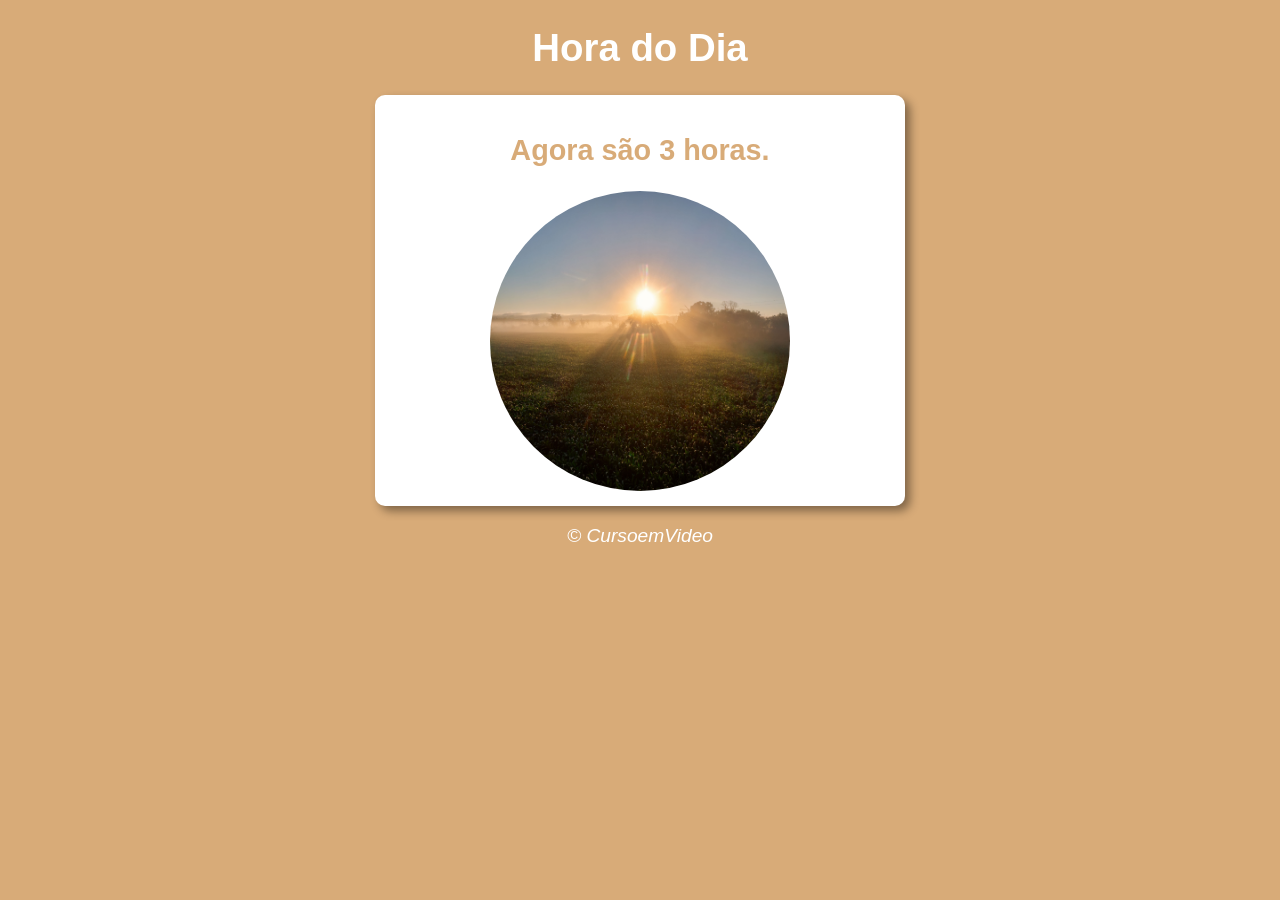
<file: Exercícios/Exercicio 01/index.html>
<!DOCTYPE html>
<html lang="pt-br">
<head>
    <meta charset="UTF-8">
    <meta name="viewport" content="width=device-width, initial-scale=1.0">
    <title>Hora do dia</title>
    <link rel="stylesheet" href="style.css">
    <link rel="shortcut icon" href="imagens/favicon.png" type="image/x-icon">
</head>
<body onload="carregar()">
    <header>
        <h1>Hora do Dia</h1>
    </header>

    <section>
        <div>
           <h2 id="msg"></h2>
        </div>

        <div id="imagem">
            <img src="imagens/tarde.jpg" alt="foto" id="foto">
        </div>
    </section>

    <footer>
        <p>&copy; CursoemVideo</p>
    </footer>

    <script src="script.js"></script>
</body>
</html>
</file>
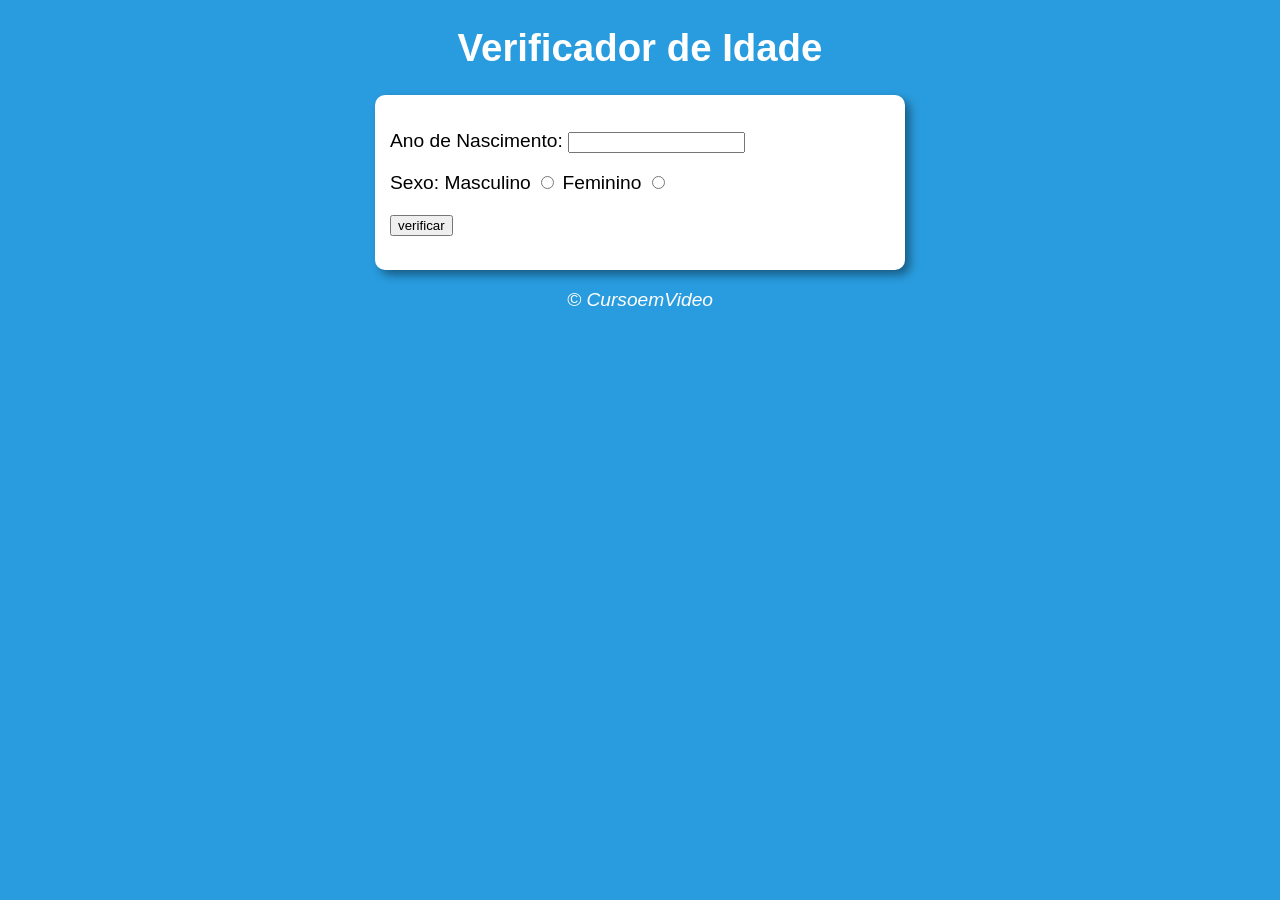
<file: Exercícios/Exercicio 02/index.html>
<!DOCTYPE html>
<html lang="pt-br">
<head>
    <meta charset="UTF-8">
    <meta name="viewport" content="width=device-width, initial-scale=1.0">
    <title>Verificador de Idade</title>
    <link rel="stylesheet" href="style.css">
    <link rel="shortcut icon" href="imagens/favicon.png" type="image/x-icon">
</head>
<body>
    <header>
        <h1>Verificador de Idade</h1>
    </header>

    <section>
        <div>
           <p>Ano de Nascimento: 
             <input type="number" name="txtano" id="txtano">
            </p>

           <p>Sexo:
                <label for="masc">Masculino</label>
                <input type="radio" name="radsex" id="masc">
                <label for="femi">Feminino</label> 
                <input type="radio" name="radsex" id="femi">
           </p>

           <p>
                <input type="button" value="verificar" onclick="verificar()">
           </p>
        </div>

        <div id="res">
            
        </div>
    </section>

    <footer>
        <p>&copy; CursoemVideo</p>
    </footer>

    <script src="script.js"></script>
</body>
</html>
</file>
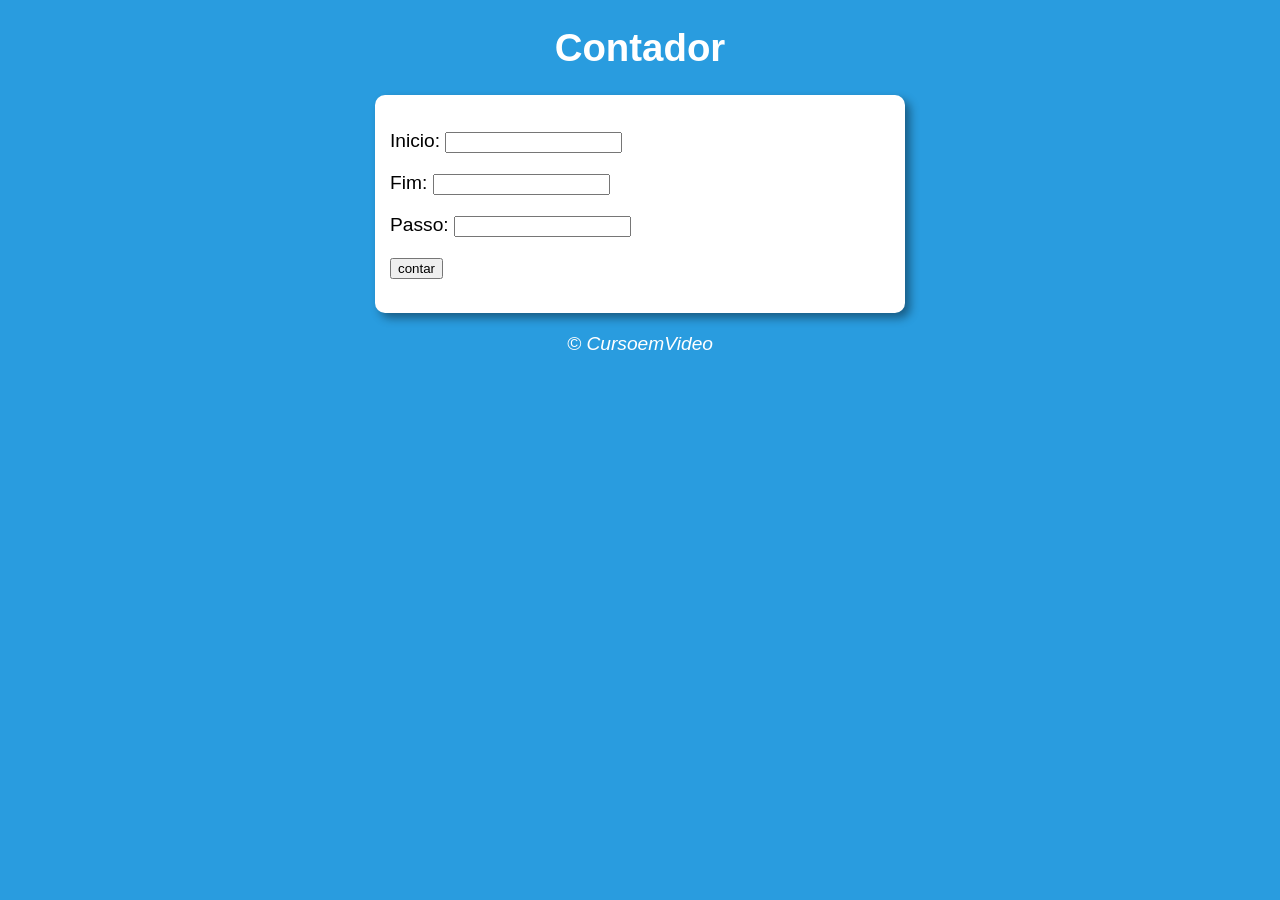
<file: Exercícios/Exercicio 03/index.html>
<!DOCTYPE html>
<html lang="pt-br">
<head>
    <meta charset="UTF-8">
    <meta name="viewport" content="width=device-width, initial-scale=1.0">
    <title>Contador</title>
    <link rel="stylesheet" href="style.css">
</head>
<body>
    <header>
        <h1>Contador</h1>
    </header>

    <section>
        <div>
           <p>Inicio:
             <input type="number" name="txtinicio" id="txtinicio">
            </p>

           <p>Fim:
                <input type="number" name="txtfim" id="txtfim">
           </p>

           <p>Passo:
                <input type="number" name="txtpasso" id="txtpasso">
           </p>

           <p>
                <input type="button" value="contar" onclick="contar()">
           </p>
        </div>

        <div id="res">
            
        </div>
    </section>

    <footer>
        <p>&copy; CursoemVideo</p>
    </footer>

    <script src="script.js"></script>
</body>
</html>
</file>
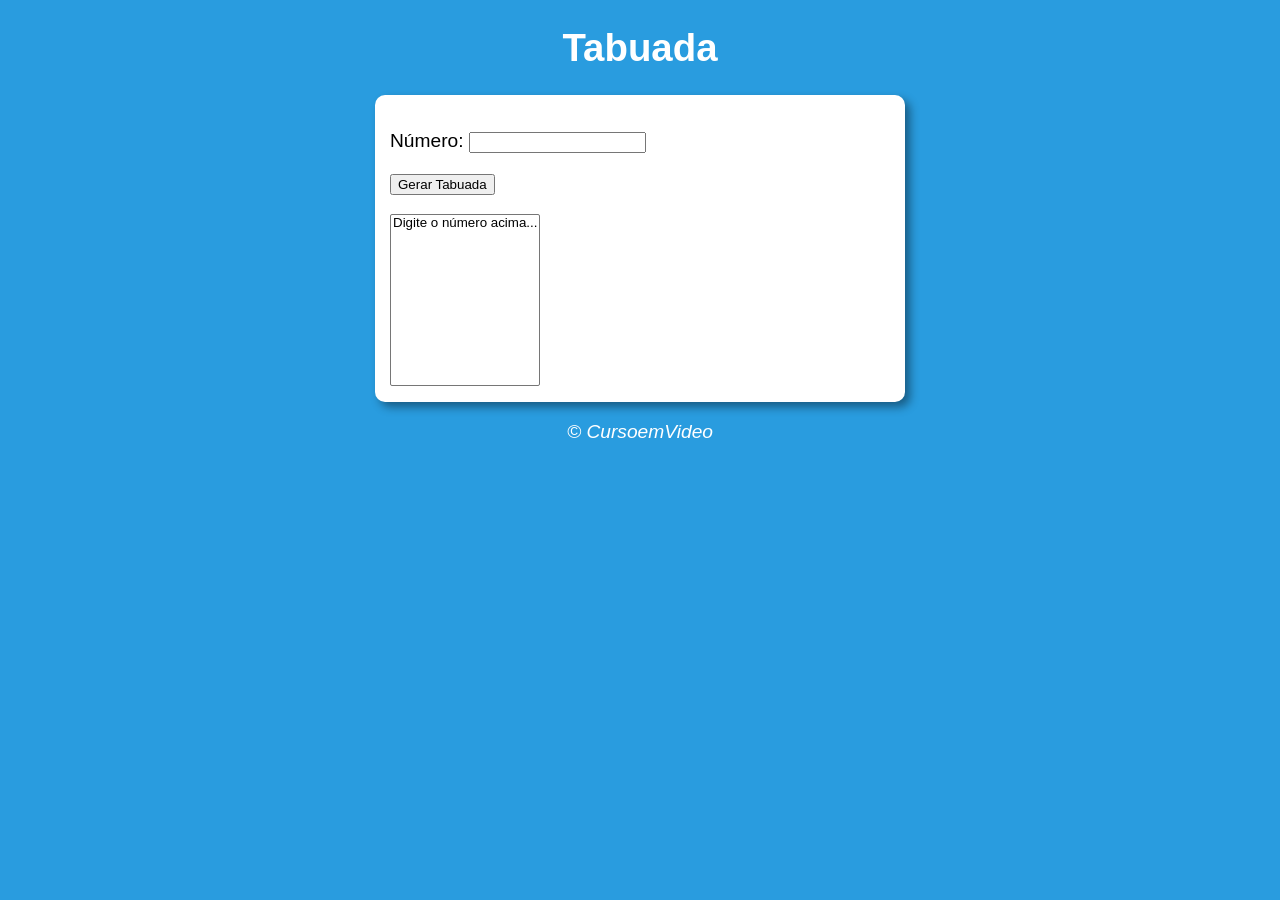
<file: Exercícios/Exercicio 04/index.html>
<!DOCTYPE html>
<html lang="pt-br">
<head>
    <meta charset="UTF-8">
    <meta name="viewport" content="width=device-width, initial-scale=1.0">
    <title>Tabuada</title>
    <link rel="stylesheet" href="style.css">
</head>
<body id="1">
    <header>
        <h1>Tabuada</h1>
    </header>

    <section>
        <div>
           <p>Número:
             <input type="number" name="txtnum" id="txtnum">
            </p>

           <p>
                <input type="button" value="Gerar Tabuada" onclick="tabuada()">
           </p>
        </div>

        <div>
            <select name="seltab" id="seltab" size="10">
                <option>Digite o número acima...</option>
            </select>
        </div>
    </section>

    <footer>
        <p>&copy; CursoemVideo</p>
    </footer>

    <script src="script.js"></script>
</body>
</html>
</file>
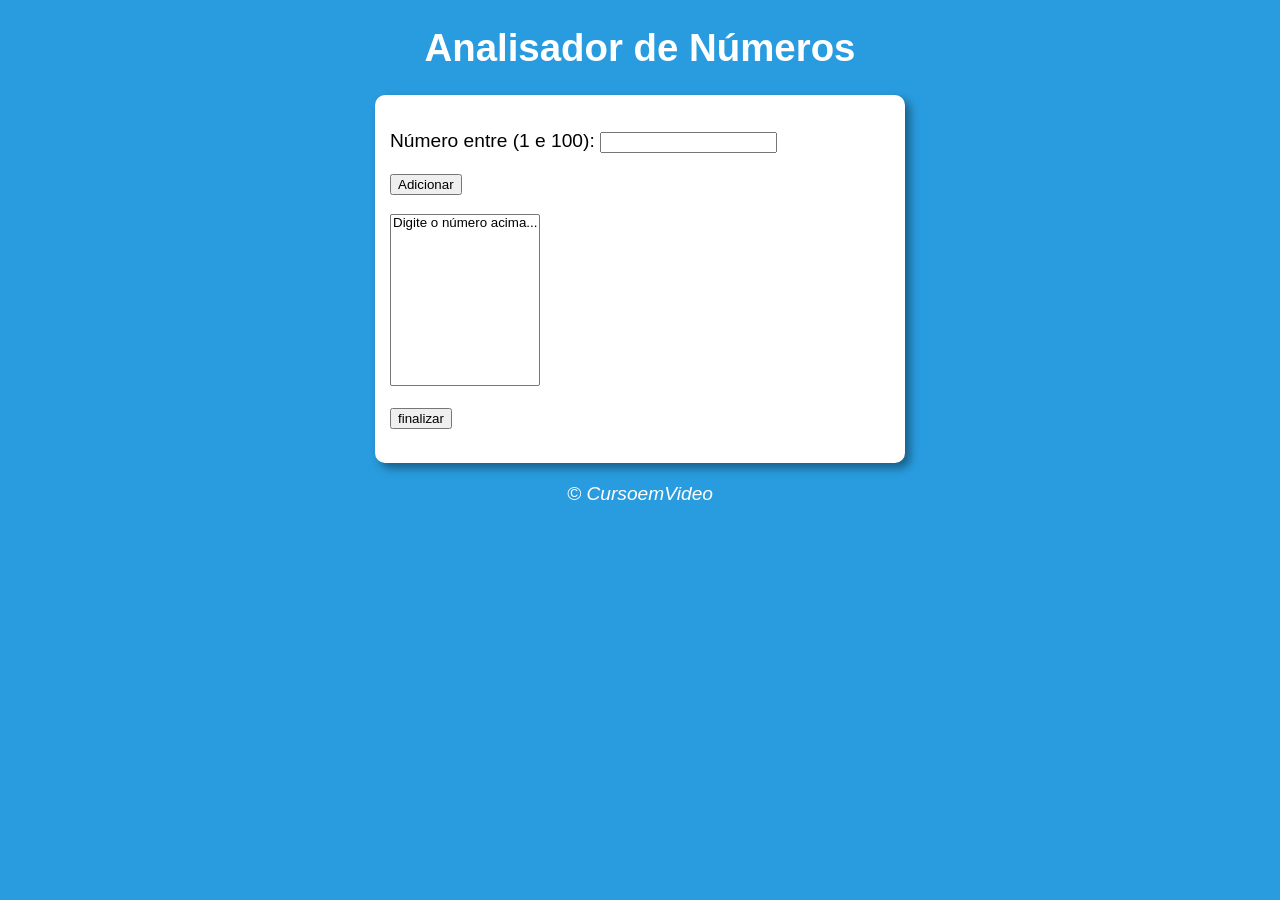
<file: Exercícios/Exercicio 05/index.html>
<!DOCTYPE html>
<html lang="pt-br">
<head>
    <meta charset="UTF-8">
    <meta name="viewport" content="width=device-width, initial-scale=1.0">
    <title>Analisador de Números</title>
    <link rel="stylesheet" href="style.css">
</head>
<body id="1">
    <header>
        <h1>Analisador de Números</h1>
    </header>

    <section>
        <div>
           <p>Número entre (1 e 100):
             <input type="number" name="txtnum" id="txtnum">
            </p>

           <p>
                <input type="button" value="Adicionar" onclick="adicionar()">
           </p>

           <select name="lista" id="lista" size="10">
                <option>Digite o número acima...</option>
            </select>

           <p>
                <input type="button" value="finalizar" onclick="finalizar()">
           </p>
        </div>

        <div id="res">
            
        </div>
    </section>

    <footer>
        <p>&copy; CursoemVideo</p>
    </footer>

    <script src="script.js"></script>
</body>
</html>
</file>
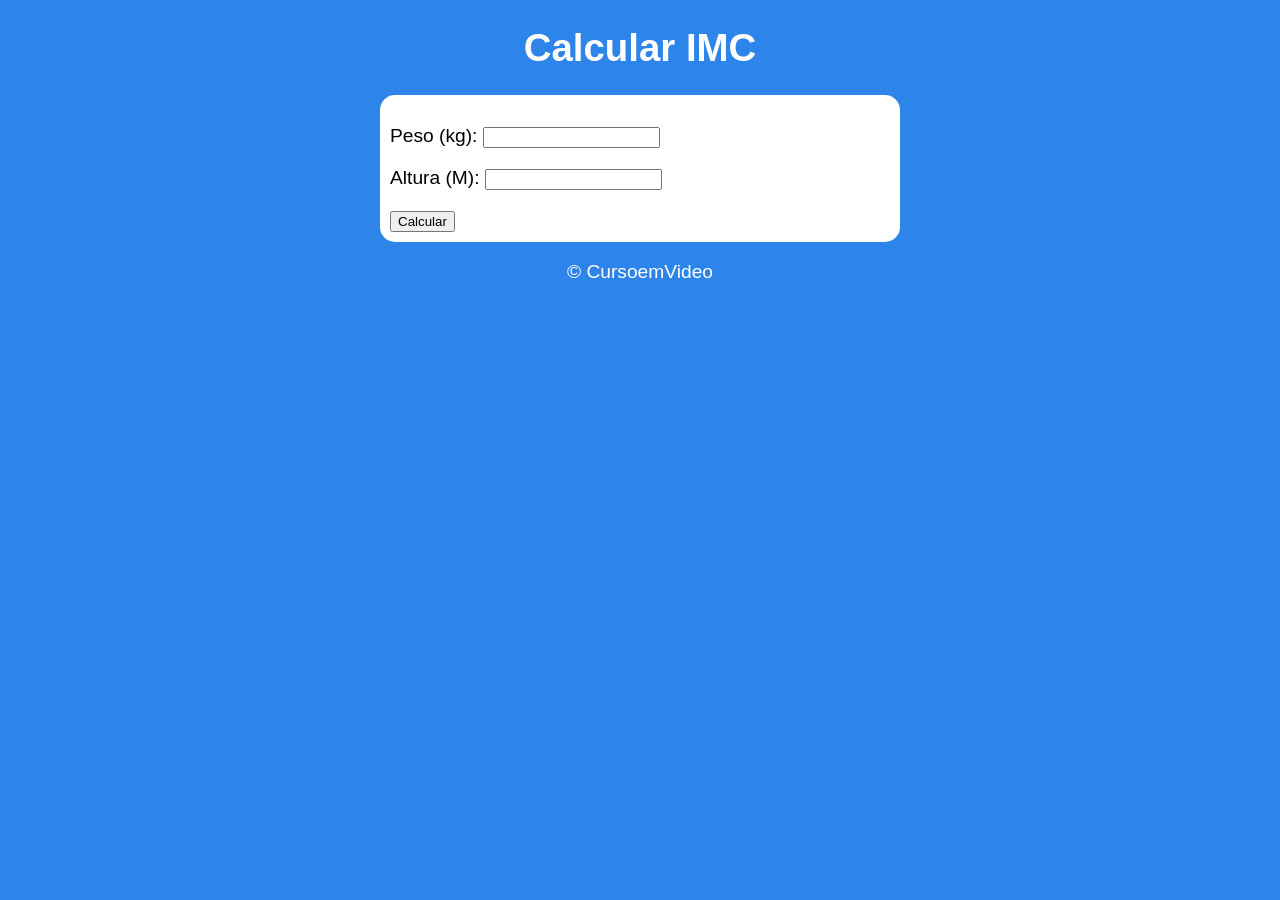
<file: Exercícios/Exercicio 06/index.html>
<!DOCTYPE html>
<html lang="pt-br">
<head>
    <meta charset="UTF-8">
    <meta name="viewport" content="width=device-width, initial-scale=1.0">
    <link rel="stylesheet" href="style.css">
    <title>IMC</title>
</head>
<body>
    <header>
        <h1>Calcular IMC</h1>
    </header>

    <section>
        <p>Peso (kg): <input type="number" name="txtpeso" id="txtpeso"></p>
        <p>Altura (M): <input type="number" name="txtaltura" id="txtaltura"></p>
        <input type="button" value="Calcular" onclick="calcularIMC()">

        <div id="res">

        </div>
    </section>
    
    <footer>
        <p>&copy; CursoemVideo</p>
    </footer>

    <script src="script.js"></script>
</body>
</html>
</file>
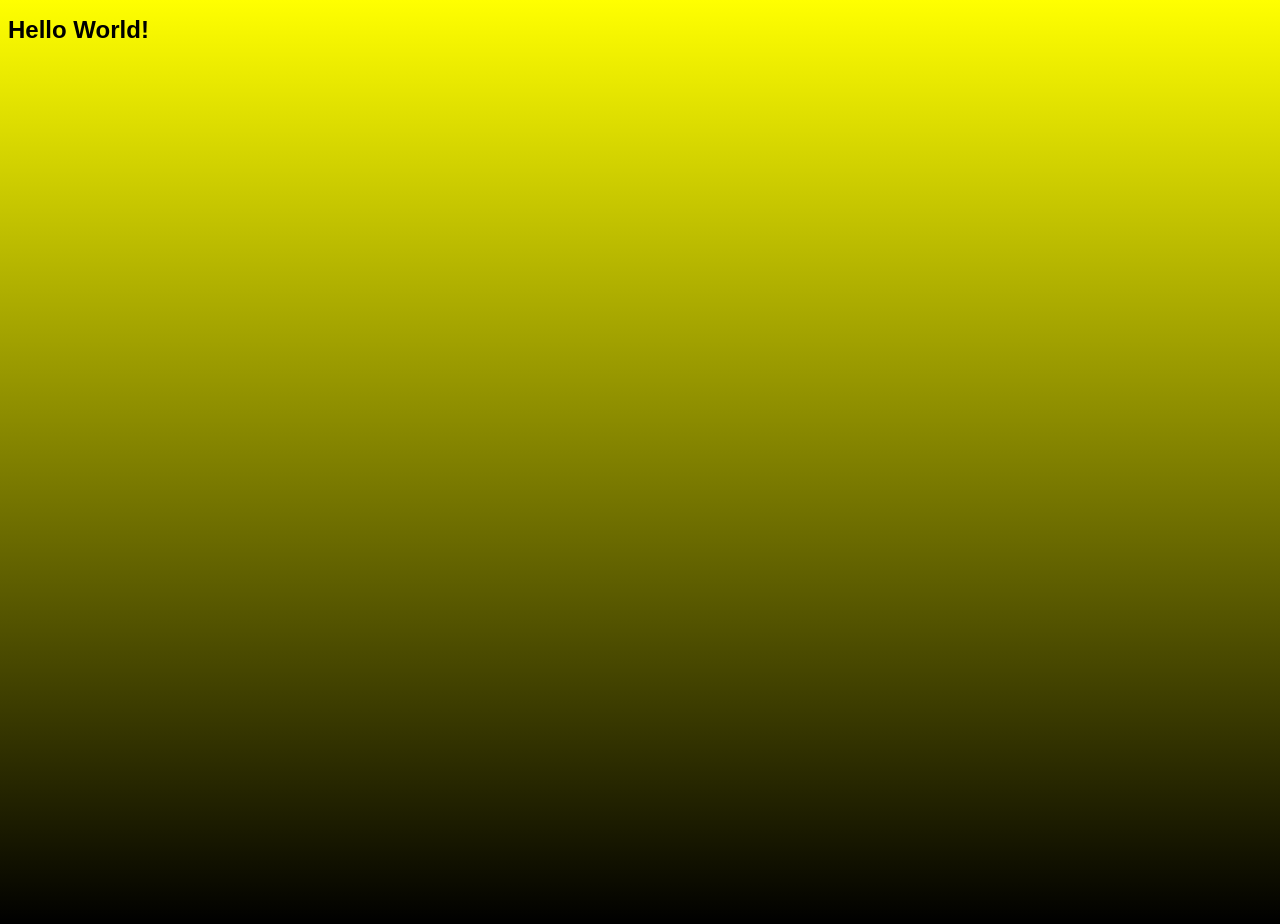
<file: Aula04/ex001.html>
<!DOCTYPE html>
<html lang="pt-br">
<head>
    <meta charset="UTF-8">
    <meta name="viewport" content="width=device-width, initial-scale=1.0">
    <title>Meu primeiro programa...</title>
    <link rel="stylesheet" href="style.css">
</head>
<body>
    <h1>Hello World!</h1>
    <script src="script.js"></script>
</body>
</html>
</file>
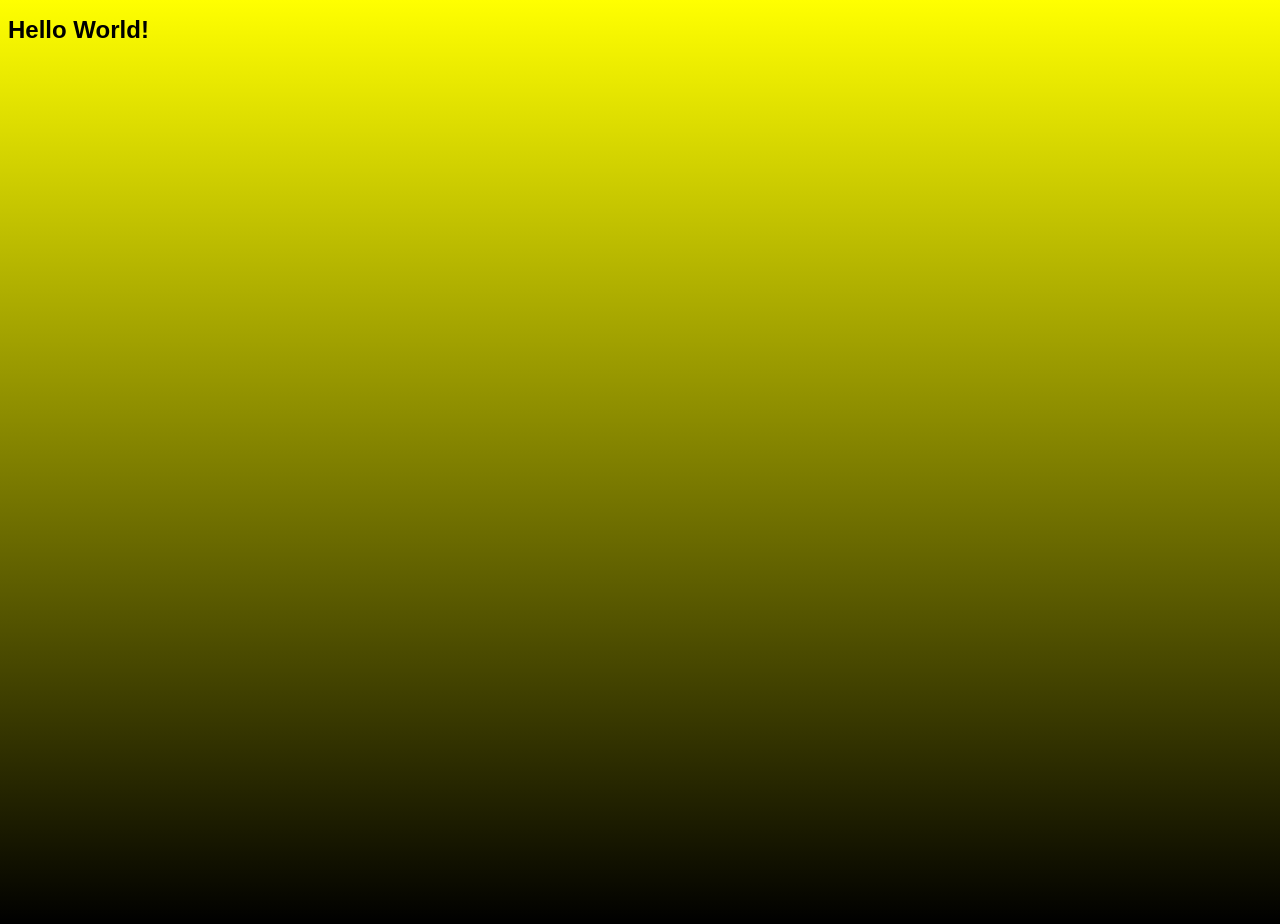
<file: Aula06/ex002.html>
<!DOCTYPE html>
<html lang="pt-br">
<head>
    <meta charset="UTF-8">
    <meta name="viewport" content="width=device-width, initial-scale=1.0">
    <title>Variáveis e Tipos Primitivos</title>
    <link rel="stylesheet" href="style.css">
</head>
<body>
    <h1>Hello World!</h1>
    <script>
        var nome = window.prompt("Qual é o seu nome?")
        alert("É um grande prazer de te conhecer, " + nome)
    </script>
</body>
</html>
</file>
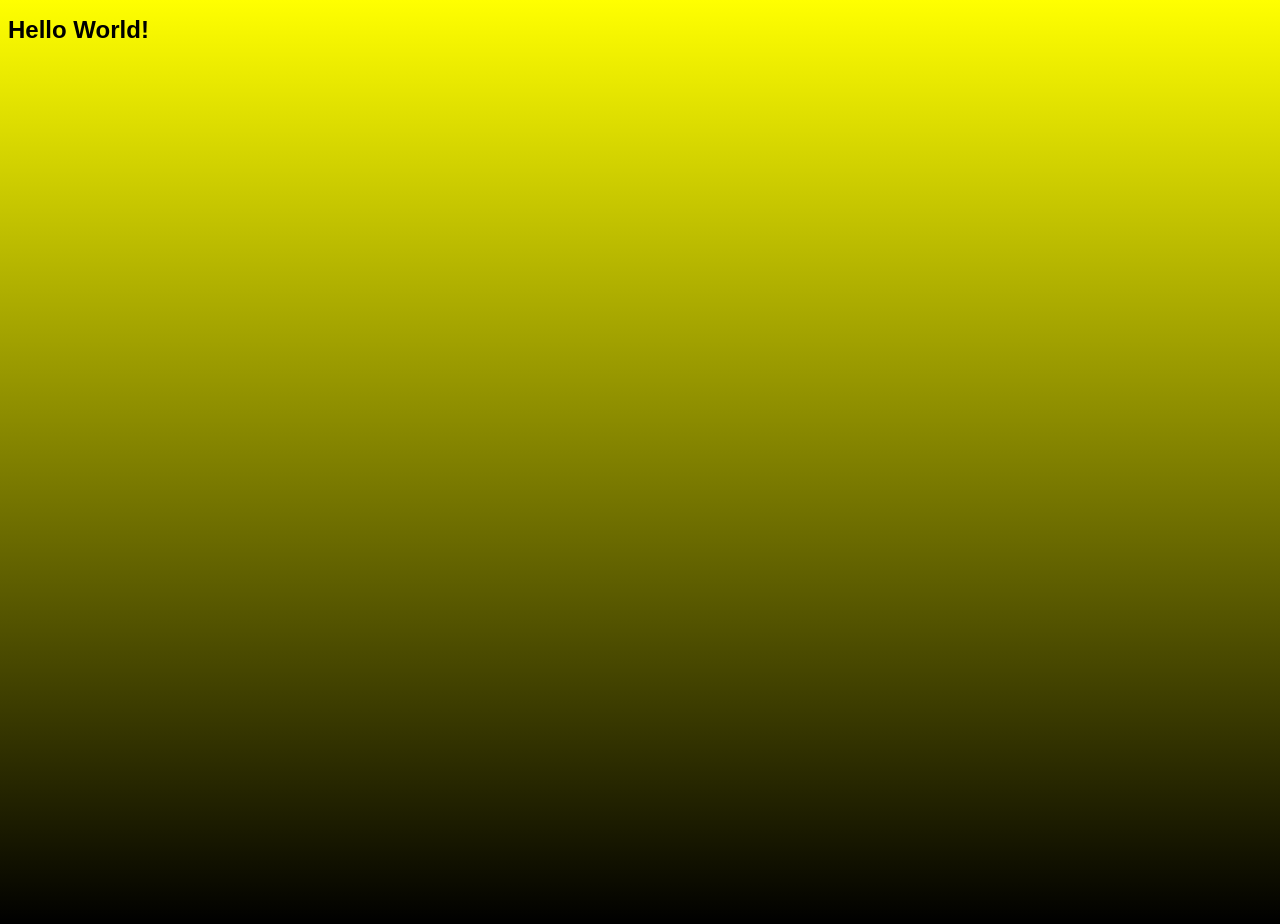
<file: Aula06/ex003.html>
<!DOCTYPE html>
<html lang="pt-br">
<head>
    <meta charset="UTF-8">
    <meta name="viewport" content="width=device-width, initial-scale=1.0">
    <title>Tratamento de dados</title>
    <link rel="stylesheet" href="style.css">
</head>
<body>
    <h1>Hello World!</h1>
    <script>
        var n1 = Number(window.prompt("Digite o primeiro número:"))
        var n2 = Number(window.prompt("Digite o segundo número:"))
        var resultado = n1 + n2
        alert(`A soma entre ${n1} + ${n2} é igual a ${resultado}`)
    </script>
</body>
</html>
</file>
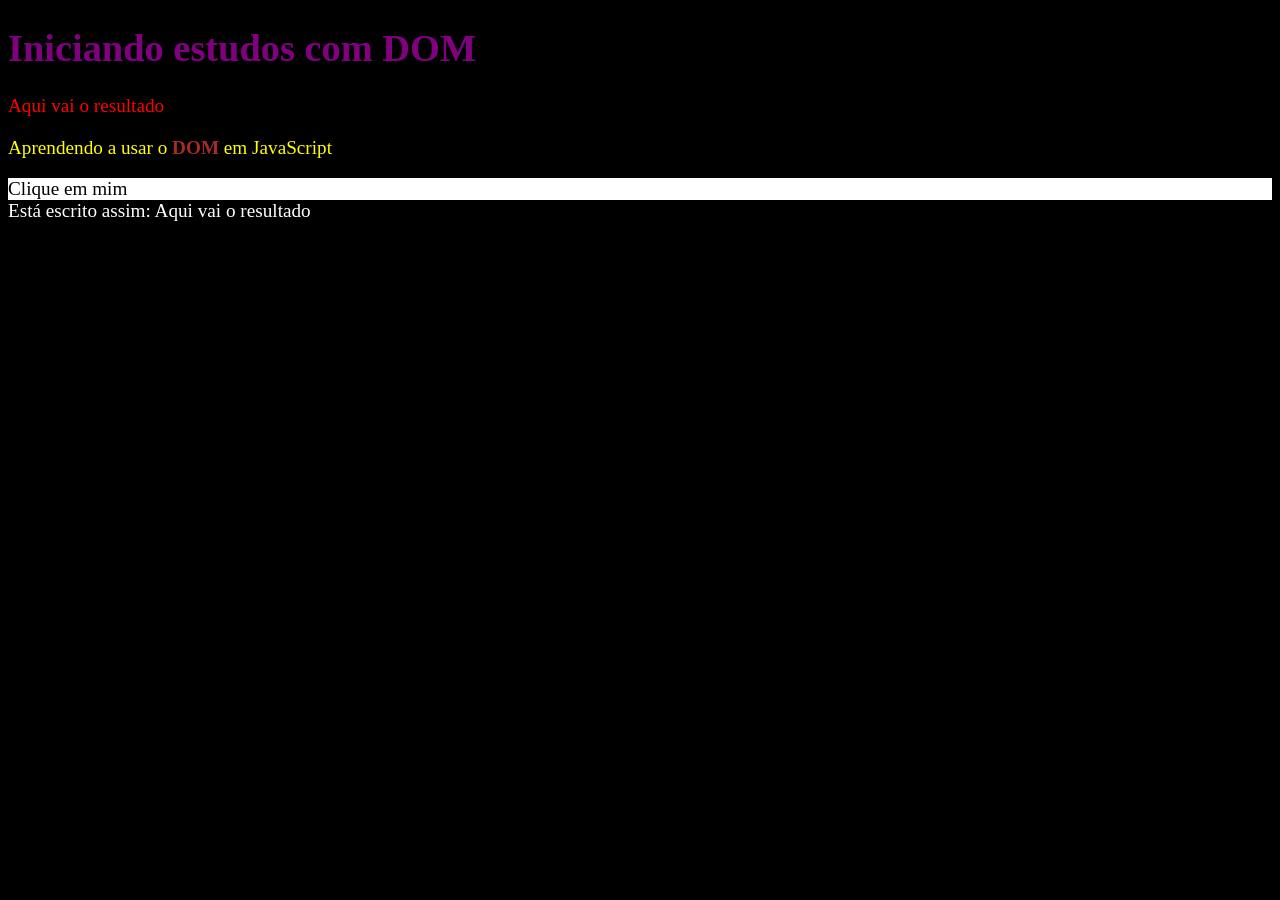
<file: Aula09/ex005.html>
<!DOCTYPE html>
<html lang="pt-br">
<head>
    <meta charset="UTF-8">
    <meta name="viewport" content="width=device-width, initial-scale=1.0">
    <title>Primeiros passos com DOM</title>
    <style>
        body{
            background-color: rgb(54, 54, 196);
            color: white;
            font-family: cursive;
            font-size: 1.2em;
        }
    </style>
</head>
<body>
    <h1>Iniciando estudos com DOM</h1>
    <p class="teste">Aqui vai o resultado</p>
    <p class="teste">Aprendendo a usar o <strong>DOM</strong> em JavaScript</p>
    <div class="msg">Clique em mim</div>

    <script>
        var corpo = window.document.body
        var p1 = document.getElementsByClassName('teste')[0]
        var p2 = document.getElementsByClassName('teste')[1]
        var n = document.getElementsByTagName('strong')[0]
        var titulo = document.querySelector('h1')
        window.document.write("Está escrito assim: " + p1.innerText)

        p1.style.color = 'red'
        p2.style.color = 'yellow'
        corpo.style.background = 'black'
        n.style.color = 'brown'
        titulo.style.color = 'purple'

        /*var d = document.getElementsByClassName('msg')[0]
        d.style.background = 'black'
        d.style.fontFamily = 'Arial'*/

        /*var d = document.getElementById("msg")
        d.style.background = 'yellow'
        d.innerText = 'Estou aguardando'
        d.style.color = 'black'

        p1.style.color = 'grey'
        corpo.style.background = 'black'*/

        var d = window.document.querySelector('div.msg')
        d.style.background = 'white'
        d.style.color = 'black'


        /*innerText = pega o texto do sem formatação*/
        /*innerHTML = pega o texto com a formatação da cor e muito mais*/

        /*Podemos pegar as tags html por nomes, ids, classes, marcas e seletores
            [0] (Para colocar qual é o elemento)

            marcas = getElementsByTagName()
            name = getElementsByName() 
            id = getElementsById()
            class = getElementsByClassName()
            Seletor = querySelector() -> Usa tags de HTML como id(#) e classe(.)
        
        */
    </script>
</body>
</html>
</file>
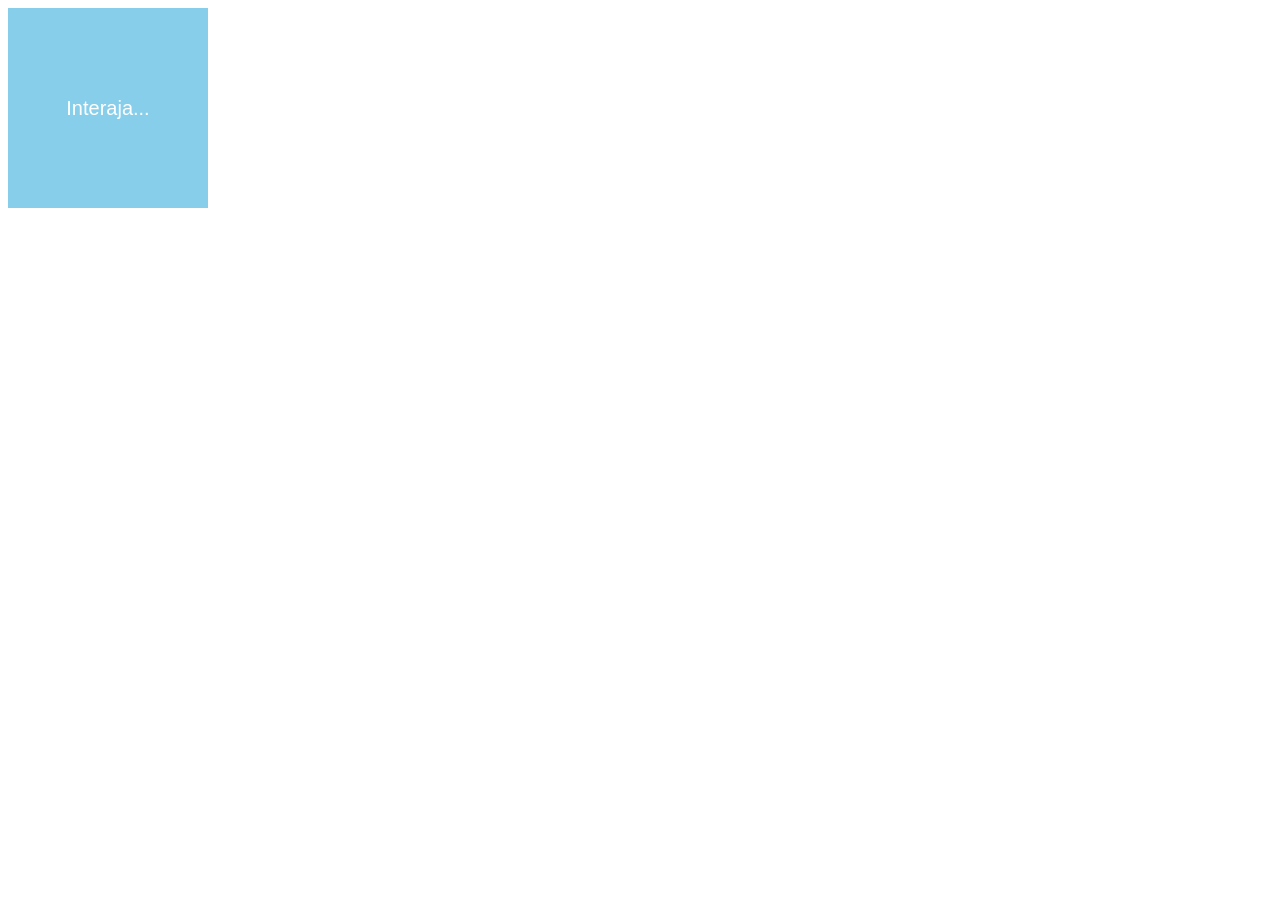
<file: Aula10/ex006.html>
<!DOCTYPE html>
<html lang="pt-br">
<head>
    <meta charset="UTF-8">
    <meta name="viewport" content="width=device-width, initial-scale=1.0">
    <title>Eventos com DOM</title>
    <style>
        div#area{
            font-family: Arial, Helvetica, sans-serif;
            font-size: 20px;
            background-color: #87ceeb;
            color: white;
            width: 200px;
            height: 200px;
            line-height: 200px;
            text-align: center;
        }
    </style>
</head>
<body>
    <div id="area">
        Interaja...
    </div>

    <script>
        var a = document.getElementById('area')

        a.addEventListener('click', clicar)
        a.addEventListener('mouseenter', entrar)
        a.addEventListener('mouseout', sair)

        function clicar(){
            a.innerText = 'Clicou!'
            a.style.background = 'black'
            a.style.color = 'white'
        }

        function entrar(){
            a.innerText = 'Entrou!'
        }

        function sair(){
            a.innerText = 'Saiu!'
            a.style.background = '#87ceeb'
            a.style.color = 'white'
        }

        /*Eventos de mouse no DOM*/
        /*
            mouseenter
            mousemove
            mousedown
            mouseup
            click
            mouseout
        */
    </script>

    
</body>
</html>
</file>
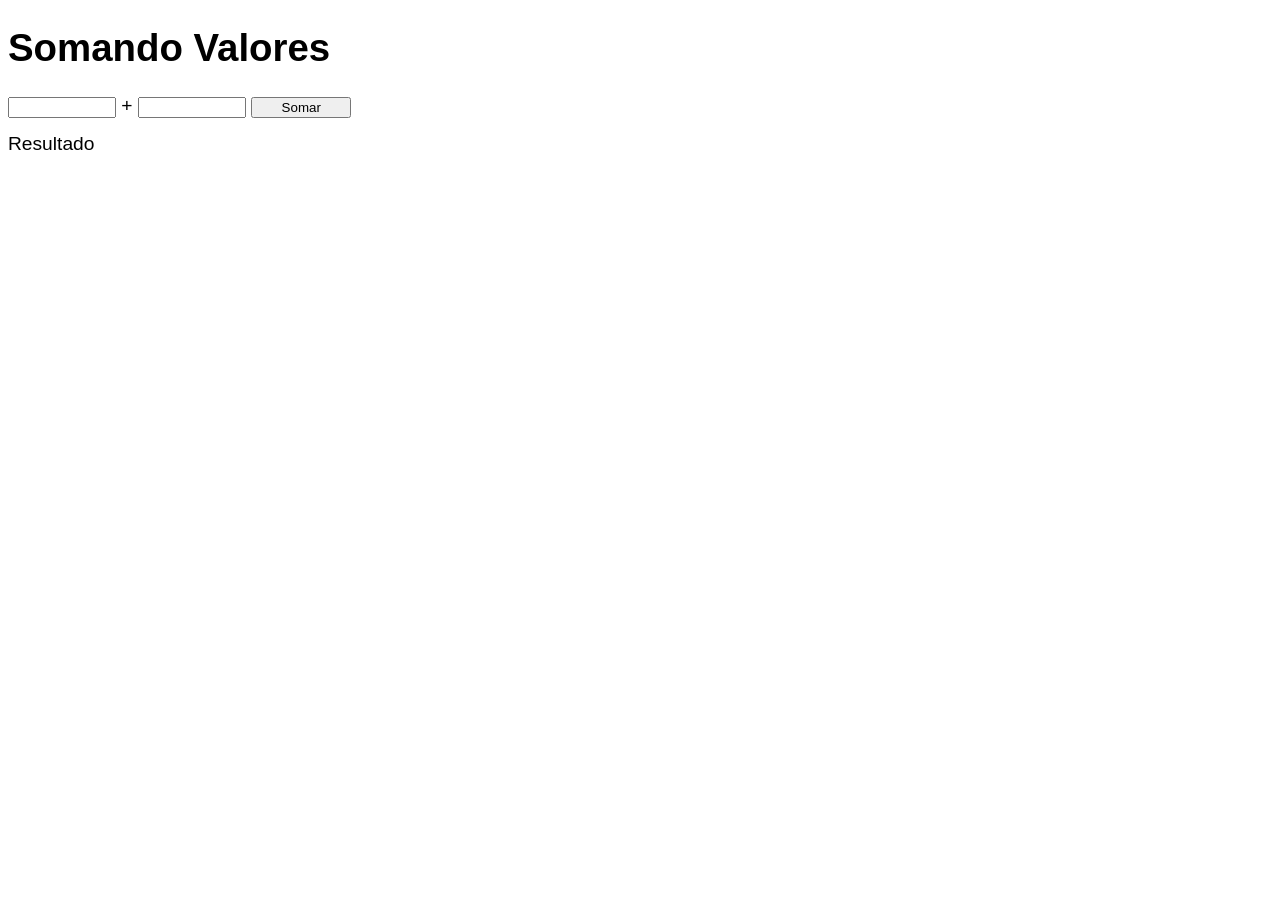
<file: Aula10/ex007.html>
<!DOCTYPE html>
<html lang="pt-br">
<head>
    <meta charset="UTF-8">
    <meta name="viewport" content="width=device-width, initial-scale=1.0">
    <title>Somando Números</title>
    <style>
        body{
            font-family: Arial, Helvetica, sans-serif;
            font-size: 1.2em;
        }

        input{
            width: 100px;
        }

        div#res{
            margin-top: 15px;
        }
    </style>
</head>
<body>
    <h1>Somando Valores</h1>
    <input type="number" name="txtn1" id="txtn1"> +
    <input type="number" name="txtn2" id="txtn2">
    <input type="button" value="Somar" onclick="somar()">
    <div id="res">Resultado</div>
    <script>
        function somar(){
            var tn1 = document.querySelector('#txtn1')
            var tn2 = document.querySelector('#txtn2')
            var res = document.querySelector('#res')
            var n1 = Number(tn1.value)
            var n2 = Number(tn2.value)
            var soma = n1 + n2
            res.innerHTML = `A soma dos valores é:  <strong>${soma}</strong>`
        }
    </script>
</body>
</html>
</file>
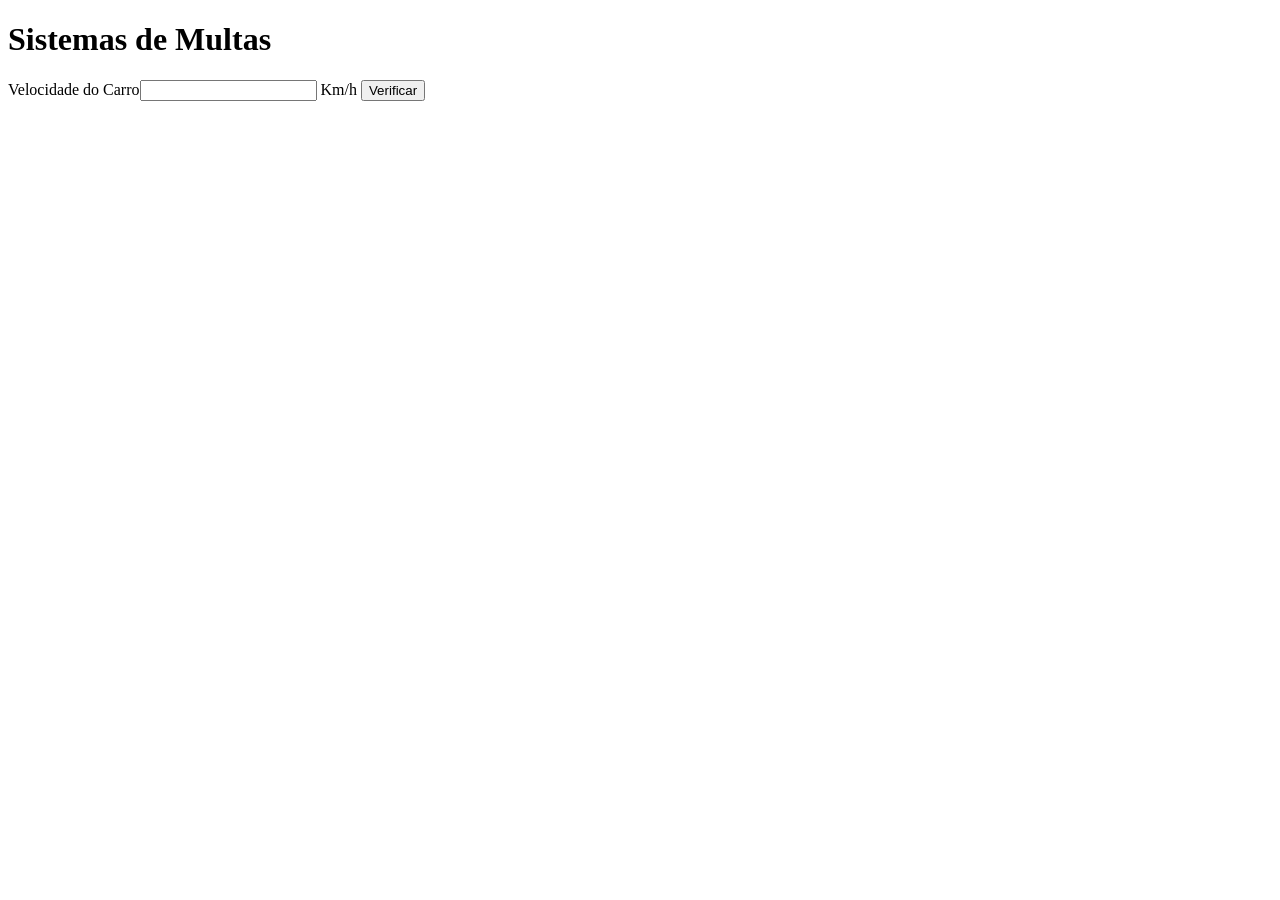
<file: Aula11/ex010.html>
<!DOCTYPE html>
<html lang="pt-br">
<head>
    <meta charset="UTF-8">
    <meta name="viewport" content="width=device-width, initial-scale=1.0">
    <title>DETRAN</title>
</head>
<body>
    <h1>Sistemas de Multas</h1>
    Velocidade do Carro<input type="number" name="txtvel" id="txtvel"> Km/h
    <input type="button" value="Verificar" onclick="calcular()">
    <div id="res"></div>

    <script>
       

        function calcular(){
            var txtv = document.querySelector('#txtvel')
            var res = document.querySelector('#res')
            var vel = Number(txtv.value)
            res.innerHTML = `<p>Sua velocidade atual é de <strong>${vel} Km/h</strong></p>`
            
            if(vel > 60){
                res.innerHTML += `<p>Você foi <strong>MULTADO</strong> por excesso de velocidade</p>`
            }
            res.innerHTML += `<p>Diriga sempre com cinto de segurança</p>`
        }
    </script>
</body>
</html>
</file>
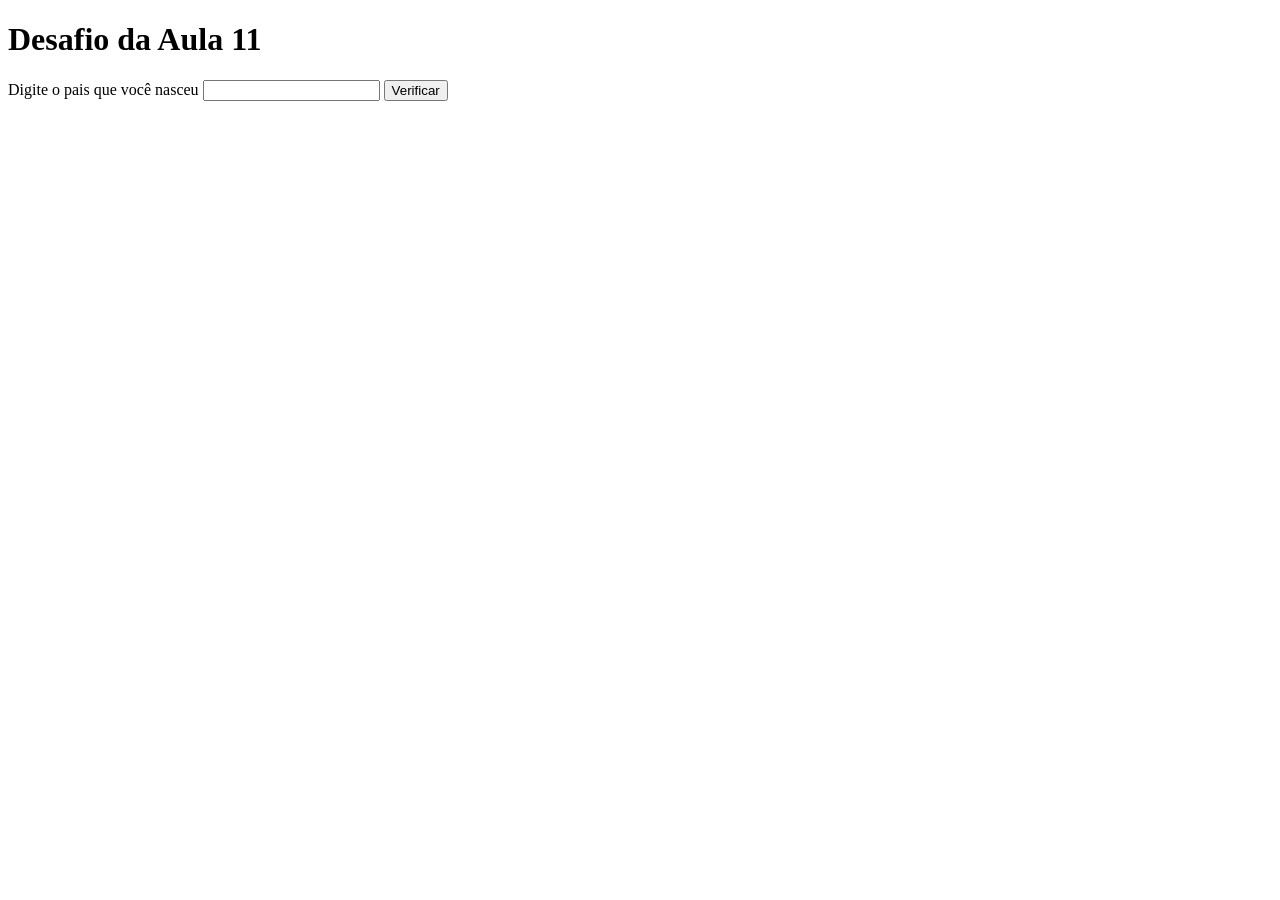
<file: Aula11/ex011.html>
<!DOCTYPE html>
<html lang="pt-br">
<head>
    <meta charset="UTF-8">
    <meta name="viewport" content="width=device-width, initial-scale=1.0">
    <title>Desafio da aula 11</title>
</head>
<body>
    <h1>Desafio da Aula 11</h1>
    Digite o pais que você nasceu <input type="text" name="pais" id="pais">
    <input type="button" value="Verificar" onclick="verificar()">
    <div id="res"></div>

    <script>
        function verificar(){
            var txtpais = document.querySelector('#pais')
            var res = document.querySelector('#res')
            var pais = (txtpais.value)
            
            res.innerHTML = `<p>Vivendo no/a <strong>${pais}</strong></p>`

            if (pais == "Brasil"){
                res.innerHTML += `<p>Você é <strong>Brasileiro!</strong></p>`
            }
            else{
                res.innerHTML += `<p>Você é <strong>Estrangeiro!</strong></p>`
            }
        }
    </script>
</body>
</html>
</file>
<file: Exercícios/Exercicio 01/style.css>
@charset "UTF-8";

body{
    background-color: rgb(70, 113, 231);
    font-family: Arial, Helvetica, sans-serif;
    font-size: 1.2em;
}

header{
    color: white;
    text-align: center;
}

section{
    background-color: white;
    border-radius: 10px;
    padding: 15px;
    width: 500px;
    margin: auto;
    box-shadow: 5px 5px 10px rgba(0, 0, 0, 0.411);
}

div h2#msg{
    color: black;
    text-align: center;
}

div#imagem{
    display: flex;
    justify-content: center;
    align-items: center;
}

div#imagem img{
    width: 300px;
    height: 300px;
    border-radius: 50%;
}

footer{
    color: white;
    text-align: center;
    font-style: italic;
}
</file>
<file: Exercícios/Exercicio 02/style.css>
@charset "UTF-8";

body{
    background-color: rgb(41, 156, 223);
    font-family: Arial, Helvetica, sans-serif;
    font-size: 1.2em;
}

header{
    color: white;
    text-align: center;
}

section{
    background-color: white;
    border-radius: 10px;
    padding: 15px;
    width: 500px;
    margin: auto;
    box-shadow: 5px 5px 10px rgba(0, 0, 0, 0.411);
}

div h2#msg{
    color: black;
    text-align: center;
}

div#res{
    display: flex;
    justify-content: center;
    align-items: center;
    flex-flow: column nowrap;
}

div#res img{
    width: 300px;
    height: 300px;
    border-radius: 50%;
}

footer{
    color: white;
    text-align: center;
    font-style: italic;
}
</file>
<file: Exercícios/Exercicio 03/style.css>
@charset "UTF-8";

body{
    background-color: rgb(41, 156, 223);
    font-family: Arial, Helvetica, sans-serif;
    font-size: 1.2em;
}

header{
    color: white;
    text-align: center;
}

section{
    background-color: white;
    border-radius: 10px;
    padding: 15px;
    width: 500px;
    margin: auto;
    box-shadow: 5px 5px 10px rgba(0, 0, 0, 0.411);
}

div h2#msg{
    color: black;
    text-align: center;
}

div#res{
    display: flex;
    justify-content: center;
    align-items: center;
    flex-flow: column nowrap;
}

div#res img{
    width: 300px;
    height: 300px;
    border-radius: 50%;
}

footer{
    color: white;
    text-align: center;
    font-style: italic;
}
</file>
<file: Exercícios/Exercicio 04/style.css>
@charset "UTF-8";

body{
    background-color: rgb(41, 156, 223);
    font-family: Arial, Helvetica, sans-serif;
    font-size: 1.2em;
}

header{
    color: white;
    text-align: center;
}

section{
    background-color: white;
    border-radius: 10px;
    padding: 15px;
    width: 500px;
    margin: auto;
    box-shadow: 5px 5px 10px rgba(0, 0, 0, 0.411);
}

div h2#msg{
    color: black;
    text-align: center;
}

div#res{
    display: flex;
    justify-content: center;
    align-items: center;
    flex-flow: column nowrap;
}

div#res img{
    width: 300px;
    height: 300px;
    border-radius: 50%;
}

footer{
    color: white;
    text-align: center;
    font-style: italic;
}
</file>
<file: Exercícios/Exercicio 05/style.css>
@charset "UTF-8";

body{
    background-color: rgb(41, 156, 223);
    font-family: Arial, Helvetica, sans-serif;
    font-size: 1.2em;
}

header{
    color: white;
    text-align: center;
}

section{
    background-color: white;
    border-radius: 10px;
    padding: 15px;
    width: 500px;
    margin: auto;
    box-shadow: 5px 5px 10px rgba(0, 0, 0, 0.411);
}

div h2#msg{
    color: black;
    text-align: center;
}

div#res{
   text-align: left;
}

footer{
    color: white;
    text-align: center;
    font-style: italic;
}
</file>
<file: Exercícios/Exercicio 06/style.css>
body{
    background-color: rgb(45, 132, 233);
    font-family: Arial, Helvetica, sans-serif;
    font-size: 1.2em;
}

header{
    text-align: center;
    color: white;
}

section{
    display: block;
    background-color: white;
    padding: 10px;
    border-radius: 15px;
    width: 500px;
    margin: auto;
}

div#res{
    text-align: left;
}

footer{
    text-align: center;
    color: white;
}
</file>
<file: Aula04/style.css>
@charset 'UTF-8';

body{
    background: linear-gradient(to bottom, yellow, black);
    height: 100vh;
    font-family: Arial, Helvetica, sans-serif;
}

h1{
     font-size: 1.5em;
}
</file>
<file: Aula06/style.css>
@charset 'UTF-8';

body{
    background: linear-gradient(to bottom, yellow, black);
    height: 100vh;
    font-family: Arial, Helvetica, sans-serif;
}

h1{
     font-size: 1.5em;
}
</file>
